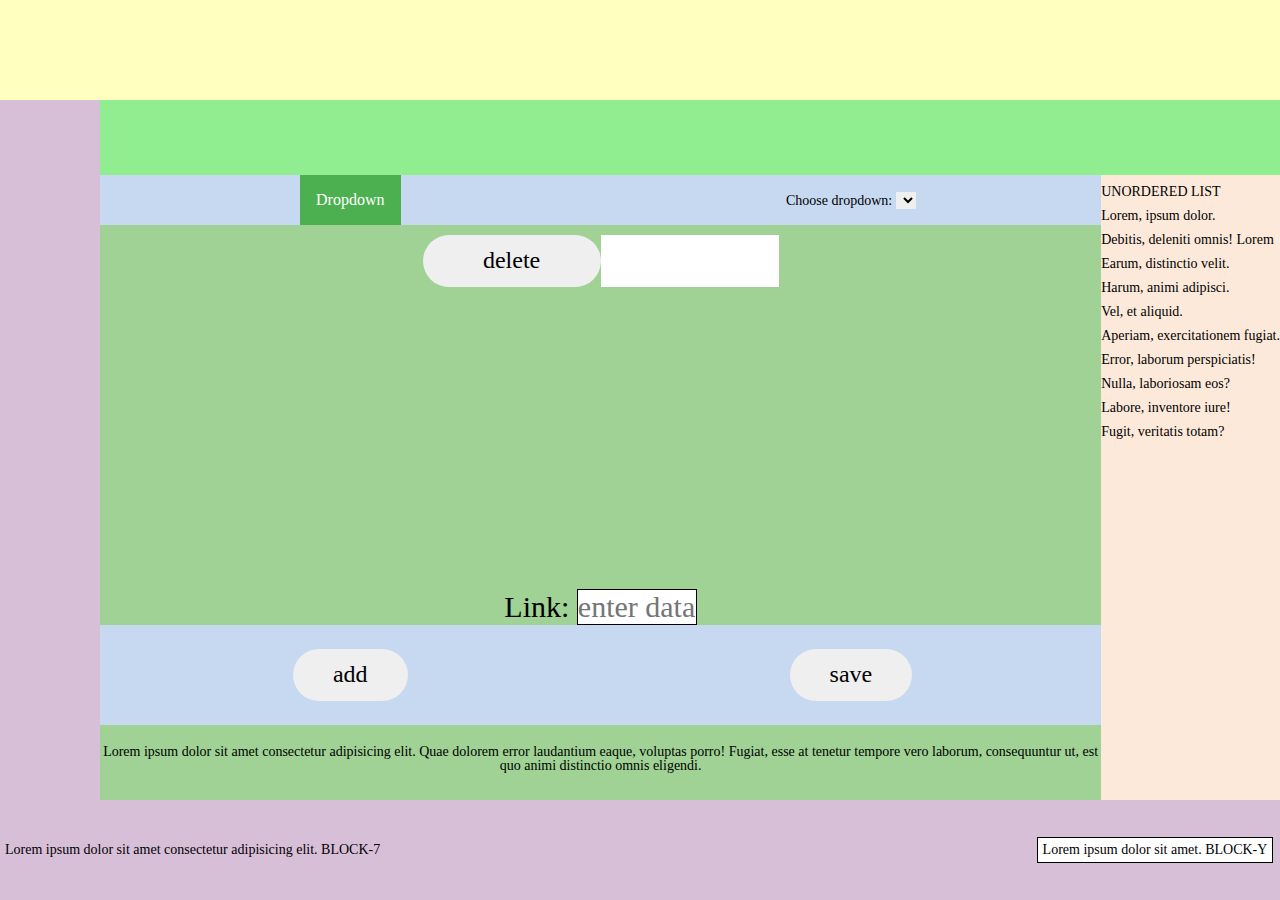
<file: html/index.html>
<!DOCTYPE html>
<html lang="en">
<head>
    <meta charset="UTF-8">
    <meta http-equiv="X-UA-Compatible" content="IE=edge">
    <meta name="viewport" content="width=device-width, initial-scale=1.0">

    <link rel="stylesheet" href="../css/configStyles/normalize.css">
    <link rel="stylesheet" href="../css/configStyles/resetStyle.css">
    <link rel="stylesheet" href="../css/styleIndex.css">

    <title>Lab3</title>
</head>
<body>
    <div class="wrapper">
        <header class="header">
           
        </header>

        <main class="main">
            <aside class="main__block-2">
               
            </aside>

            <nav class="main__navigation-3">
              
            </nav>

            <section class="main__block-4">
                <div class="dropdown__main">
                    <div class="dropdown">
                        <button class="dropbtn">Dropdown</button>
                        <div class="dropdown-content">

                        </div>
                      </div>

                      <div class="select-Dropdown">
                          <label for="select">Choose dropdown: </label>
                          <select name="select" id="" class="dropdown__select">
                          </select>
                      </div>
                </div>
                    

                <div class="dropdown__forms-area">
                    <div class="deleteArea">
                        <button class="deleteMenuPoint">delete</button>
                        <input type="text" class="deleteInput">
                    </div>

                    <form class="dropdown-from">
                        <label for="dropdown-input" class="input-title">Link: </label>
                        <input placeholder="enter data" type="text" class="dropdown-input">
                    </form>
                </div>

                <div class="dropdown__button-area-footer">
                    <button class="addMenuPoint">add</button>
                    <button class="saveMenuPoint">save</button>
                </div>
            </section>

            <aside class="main__block-5">
                <ul class="main__unordered-list">
                    <li class="list__item">UNORDERED LIST</li>
                    <li class="list__item">Lorem, ipsum dolor.</li>
                    <li class="list__item">Debitis, deleniti omnis! Lorem</li>
                    <li class="list__item">Earum, distinctio velit.</li>
                    <li class="list__item">Harum, animi adipisci.</li>
                    <li class="list__item">Vel, et aliquid.</li>
                    <li class="list__item">Aperiam, exercitationem fugiat.</li>
                    <li class="list__item">Error, laborum perspiciatis!</li>
                    <li class="list__item">Nulla, laboriosam eos?</li>
                    <li class="list__item">Labore, inventore iure!</li>
                    <li class="list__item">Fugit, veritatis totam?</li>
                </ul>
            </aside>

            <section class="main__block-6">
                <h2>Lorem ipsum dolor sit amet consectetur adipisicing elit. Quae dolorem error laudantium eaque, voluptas porro! Fugiat, esse at tenetur tempore vero laborum, consequuntur ut, est quo animi distinctio omnis eligendi.</h2>
            </section>
        </main>

        <footer class="footer">
            <div class="footer__block">
                <div class="footer__block-7">
                    <h1>Lorem ipsum dolor sit amet consectetur adipisicing elit. BLOCK-7</h1>
                </div>
                
                <div class="footer__block-y">
                    <p>Lorem ipsum dolor sit amet. BLOCK-Y</p>
                </div>
            </div>
        </footer>
    </div>
</body>
<script src="../js/index.js"></script>
</html>
</file>
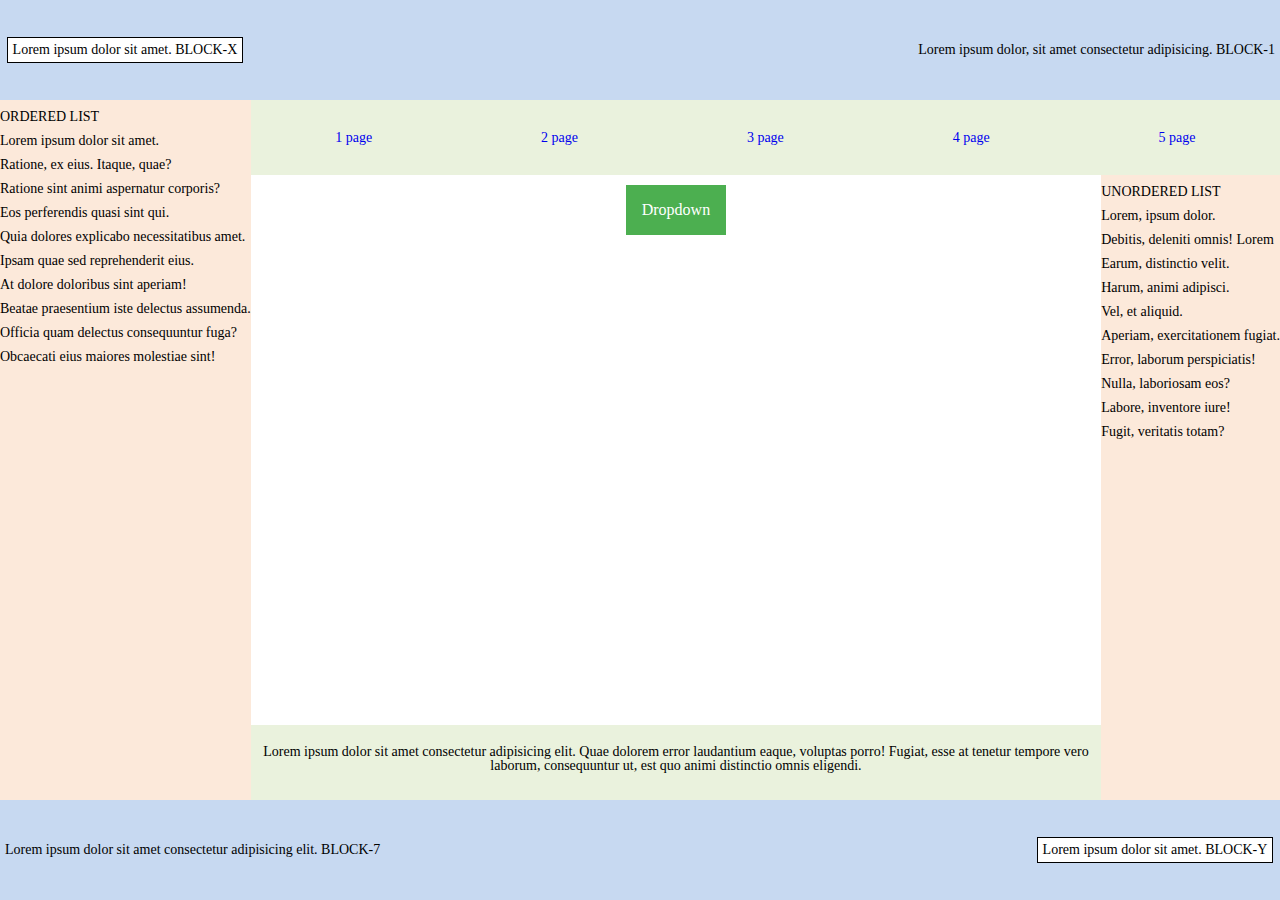
<file: html/index-2.html>
<!DOCTYPE html>
<html lang="en">
<head>
    <meta charset="UTF-8">
    <meta http-equiv="X-UA-Compatible" content="IE=edge">
    <meta name="viewport" content="width=device-width, initial-scale=1.0">
    
    <link rel="stylesheet" href="../css/configStyles/normalize.css">
    <link rel="stylesheet" href="../css/configStyles/resetStyle.css">
    <link rel="stylesheet" href="../css/style.css">

    <title>Lab3</title>
</head>
<body>
    <div class="wrapper">
        <header class="header">
            <div class="header__block">
                <div class="header__block-1">
                    <h1>Lorem ipsum dolor, sit amet consectetur adipisicing. BLOCK-1</h1>
                </div>

                <div class="header__block-x">
                    <p>Lorem ipsum dolor sit amet. BLOCK-X</p>
                </div>
            </div>
        </header>

        <main class="main">
            <aside class="main__block-2">
                <ol class="main__ordered-list">
                    <li class="list__item">ORDERED LIST</li>
                    <li class="list__item">Lorem ipsum dolor sit amet.</li>
                    <li class="list__item">Ratione, ex eius. Itaque, quae?</li>
                    <li class="list__item">Ratione sint animi aspernatur corporis?</li>
                    <li class="list__item">Eos perferendis quasi sint qui.</li>
                    <li class="list__item">Quia dolores explicabo necessitatibus amet.</li>
                    <li class="list__item">Ipsam quae sed reprehenderit eius.</li>
                    <li class="list__item">At dolore doloribus sint aperiam!</li>
                    <li class="list__item">Beatae praesentium iste delectus assumenda.</li>
                    <li class="list__item">Officia quam delectus consequuntur fuga?</li>
                    <li class="list__item">Obcaecati eius maiores molestiae sint!</li>
                </ol>
            </aside>

            <nav class="main__navigation-3">
                <ul class="main__navigation">
                    <li class="navigation__item"><a href="../html/index.html" class="item__link">1 page</a></li>
                    <li class="navigation__item"><a href="../html/index-2.html" class="item__link">2 page</a></li>
                    <li class="navigation__item"><a href="../html/index-3.html" class="item__link">3 page</a></li>
                    <li class="navigation__item"><a href="../html/index-4.html" class="item__link">4 page</a></li>
                    <li class="navigation__item"><a href="../html/index-5.html" class="item__link">5 page</a></li>
                </ul>
            </nav>

            <section class="main__block-4">
                <div class="dropdown">
                    <button class="dropbtn">Dropdown</button>
                    <div class="dropdown-content">

                    </div>
                  </div>
            </section>

            <aside class="main__block-5">
                <ul class="main__unordered-list">
                    <li class="list__item">UNORDERED LIST</li>
                    <li class="list__item">Lorem, ipsum dolor.</li>
                    <li class="list__item">Debitis, deleniti omnis! Lorem</li>
                    <li class="list__item">Earum, distinctio velit.</li>
                    <li class="list__item">Harum, animi adipisci.</li>
                    <li class="list__item">Vel, et aliquid.</li>
                    <li class="list__item">Aperiam, exercitationem fugiat.</li>
                    <li class="list__item">Error, laborum perspiciatis!</li>
                    <li class="list__item">Nulla, laboriosam eos?</li>
                    <li class="list__item">Labore, inventore iure!</li>
                    <li class="list__item">Fugit, veritatis totam?</li>
                </ul>
            </aside>

            <section class="main__block-6">
                <h2>Lorem ipsum dolor sit amet consectetur adipisicing elit. Quae dolorem error laudantium eaque, voluptas porro! Fugiat, esse at tenetur tempore vero laborum, consequuntur ut, est quo animi distinctio omnis eligendi.</h2>
            </section>
        </main>

        <footer class="footer">
            <div class="footer__block">
                <div class="footer__block-7">
                    <h1>Lorem ipsum dolor sit amet consectetur adipisicing elit. BLOCK-7</h1>
                </div>
                
                <div class="footer__block-y">
                    <p>Lorem ipsum dolor sit amet. BLOCK-Y</p>
                </div>
            </div>
        </footer>
    </div>
</body>
<script src="../js/index-2.js"></script>
</html>
</file>
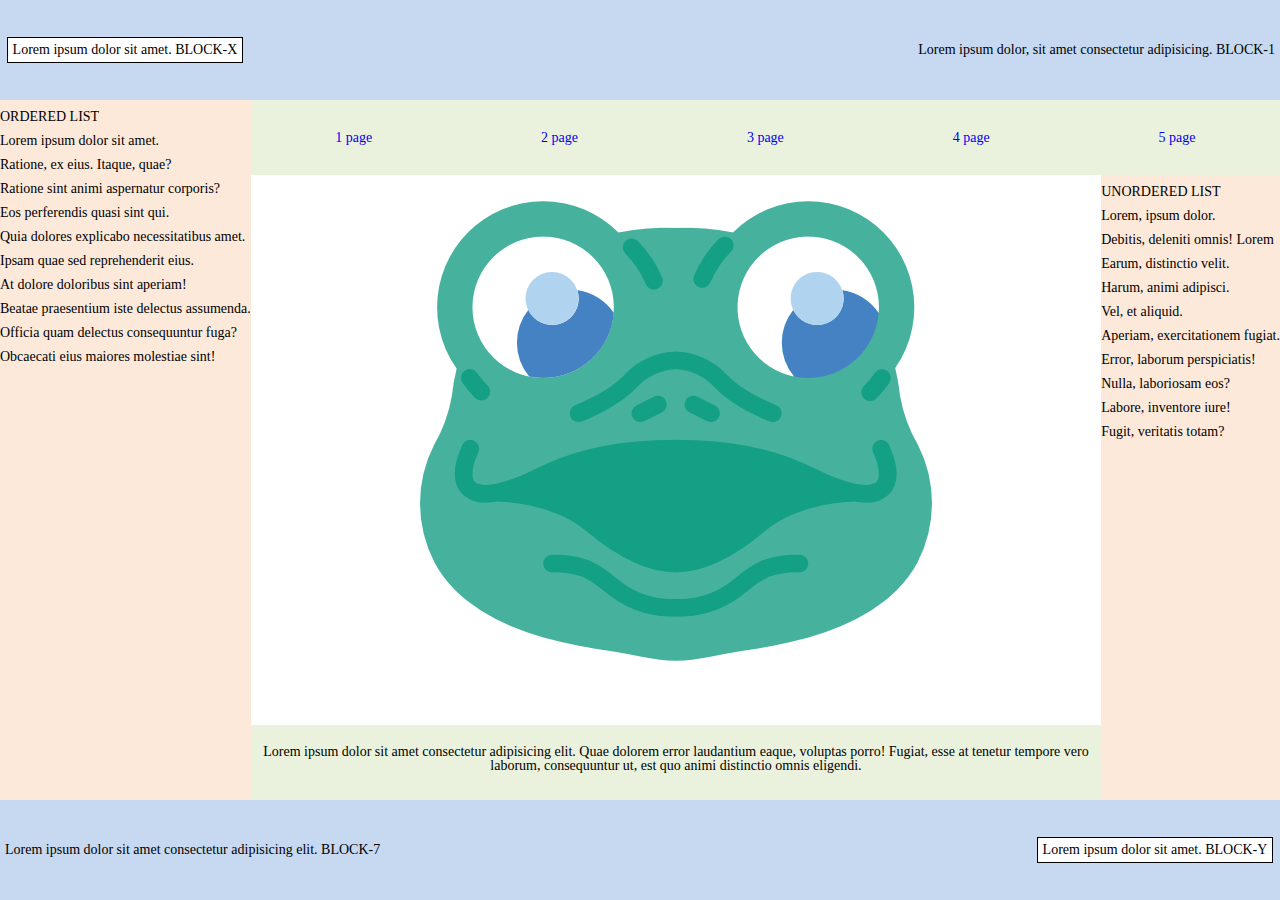
<file: html/index-3.html>
<!DOCTYPE html>
<html lang="en">
<head>
    <meta charset="UTF-8">
    <meta http-equiv="X-UA-Compatible" content="IE=edge">
    <meta name="viewport" content="width=device-width, initial-scale=1.0">
    
    <link rel="stylesheet" href="../css/configStyles/normalize.css">
    <link rel="stylesheet" href="../css/configStyles/resetStyle.css">
    <link rel="stylesheet" href="../css/style.css">

    <title>Lab3</title>
</head>
<body>
    <div class="wrapper">
        <header class="header">
            <div class="header__block">
                <div class="header__block-1">
                    <h1>Lorem ipsum dolor, sit amet consectetur adipisicing. BLOCK-1</h1>
                </div>

                <div class="header__block-x">
                    <p>Lorem ipsum dolor sit amet. BLOCK-X</p>
                </div>
            </div>
        </header>

        <main class="main">
            <aside class="main__block-2">
                <ol class="main__ordered-list">
                    <li class="list__item">ORDERED LIST</li>
                    <li class="list__item">Lorem ipsum dolor sit amet.</li>
                    <li class="list__item">Ratione, ex eius. Itaque, quae?</li>
                    <li class="list__item">Ratione sint animi aspernatur corporis?</li>
                    <li class="list__item">Eos perferendis quasi sint qui.</li>
                    <li class="list__item">Quia dolores explicabo necessitatibus amet.</li>
                    <li class="list__item">Ipsam quae sed reprehenderit eius.</li>
                    <li class="list__item">At dolore doloribus sint aperiam!</li>
                    <li class="list__item">Beatae praesentium iste delectus assumenda.</li>
                    <li class="list__item">Officia quam delectus consequuntur fuga?</li>
                    <li class="list__item">Obcaecati eius maiores molestiae sint!</li>
                </ol>
            </aside>

            <nav class="main__navigation-3">
                <ul class="main__navigation">
                    <li class="navigation__item"><a href="../html/index.html" class="item__link">1 page</a></li>
                    <li class="navigation__item"><a href="../html/index-2.html" class="item__link">2 page</a></li>
                    <li class="navigation__item"><a href="../html/index-3.html" class="item__link">3 page</a></li>
                    <li class="navigation__item"><a href="../html/index-4.html" class="item__link">4 page</a></li>
                    <li class="navigation__item"><a href="../html/index-5.html" class="item__link">5 page</a></li>
                </ul>
            </nav>

            <section class="main__block-4">
                <figure class="main__photo">
                    <img src="../img/frog-3.png" alt="" class="main__image" usemap="#frog">

                    <map name="frog">
                        <area shape="circle" coords="255,225, 150" href="https://www.google.com.ua" alt="">
                    </map>
                </figure>
            </section>

            <aside class="main__block-5">
                <ul class="main__unordered-list">
                    <li class="list__item">UNORDERED LIST</li>
                    <li class="list__item">Lorem, ipsum dolor.</li>
                    <li class="list__item">Debitis, deleniti omnis! Lorem</li>
                    <li class="list__item">Earum, distinctio velit.</li>
                    <li class="list__item">Harum, animi adipisci.</li>
                    <li class="list__item">Vel, et aliquid.</li>
                    <li class="list__item">Aperiam, exercitationem fugiat.</li>
                    <li class="list__item">Error, laborum perspiciatis!</li>
                    <li class="list__item">Nulla, laboriosam eos?</li>
                    <li class="list__item">Labore, inventore iure!</li>
                    <li class="list__item">Fugit, veritatis totam?</li>
                </ul>
            </aside>

            <section class="main__block-6">
                <h2>Lorem ipsum dolor sit amet consectetur adipisicing elit. Quae dolorem error laudantium eaque, voluptas porro! Fugiat, esse at tenetur tempore vero laborum, consequuntur ut, est quo animi distinctio omnis eligendi.</h2>
            </section>
        </main>

        <footer class="footer">
            <div class="footer__block">
                <div class="footer__block-7">
                    <h1>Lorem ipsum dolor sit amet consectetur adipisicing elit. BLOCK-7</h1>
                </div>
                
                <div class="footer__block-y">
                    <p>Lorem ipsum dolor sit amet. BLOCK-Y</p>
                </div>
            </div>
        </footer>
    </div>
</body>
</html>
</file>
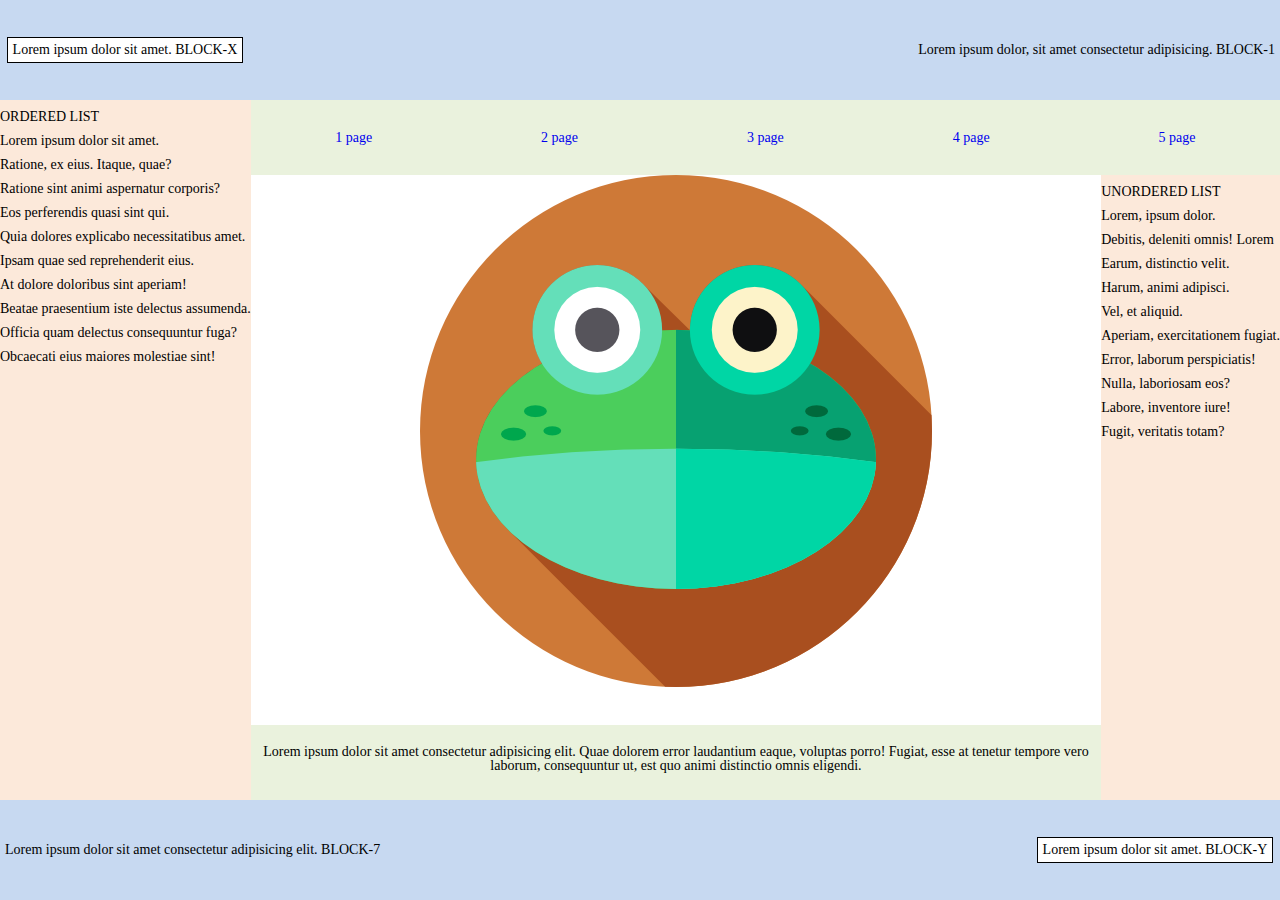
<file: html/index-4.html>
<!DOCTYPE html>
<html lang="en">
<head>
    <meta charset="UTF-8">
    <meta http-equiv="X-UA-Compatible" content="IE=edge">
    <meta name="viewport" content="width=device-width, initial-scale=1.0">
    
    <link rel="stylesheet" href="../css/configStyles/normalize.css">
    <link rel="stylesheet" href="../css/configStyles/resetStyle.css">
    <link rel="stylesheet" href="../css/style.css">

    <title>Lab3</title>
</head>
<body>
    <div class="wrapper">
        <header class="header">
            <div class="header__block">
                <div class="header__block-1">
                    <h1>Lorem ipsum dolor, sit amet consectetur adipisicing. BLOCK-1</h1>
                </div>

                <div class="header__block-x">
                    <p>Lorem ipsum dolor sit amet. BLOCK-X</p>
                </div>
            </div>
        </header>

        <main class="main">
            <aside class="main__block-2">
                <ol class="main__ordered-list">
                    <li class="list__item">ORDERED LIST</li>
                    <li class="list__item">Lorem ipsum dolor sit amet.</li>
                    <li class="list__item">Ratione, ex eius. Itaque, quae?</li>
                    <li class="list__item">Ratione sint animi aspernatur corporis?</li>
                    <li class="list__item">Eos perferendis quasi sint qui.</li>
                    <li class="list__item">Quia dolores explicabo necessitatibus amet.</li>
                    <li class="list__item">Ipsam quae sed reprehenderit eius.</li>
                    <li class="list__item">At dolore doloribus sint aperiam!</li>
                    <li class="list__item">Beatae praesentium iste delectus assumenda.</li>
                    <li class="list__item">Officia quam delectus consequuntur fuga?</li>
                    <li class="list__item">Obcaecati eius maiores molestiae sint!</li>
                </ol>
            </aside>

            <nav class="main__navigation-3">
                <ul class="main__navigation">
                    <li class="navigation__item"><a href="../html/index.html" class="item__link">1 page</a></li>
                    <li class="navigation__item"><a href="../html/index-2.html" class="item__link">2 page</a></li>
                    <li class="navigation__item"><a href="../html/index-3.html" class="item__link">3 page</a></li>
                    <li class="navigation__item"><a href="../html/index-4.html" class="item__link">4 page</a></li>
                    <li class="navigation__item"><a href="../html/index-5.html" class="item__link">5 page</a></li>
                </ul>
            </nav>

            <section class="main__block-4">
                <figure class="main__photo">
                    <img src="../img/frog-4.png" alt="" class="main__image" usemap="#frog">

                    <map name="frog">
                        <area shape="circle" coords="255,225, 150" href="https://www.google.com.ua" alt="">
                    </map>
                </figure>
            </section>

            <aside class="main__block-5">
                <ul class="main__unordered-list">
                    <li class="list__item">UNORDERED LIST</li>
                    <li class="list__item">Lorem, ipsum dolor.</li>
                    <li class="list__item">Debitis, deleniti omnis! Lorem</li>
                    <li class="list__item">Earum, distinctio velit.</li>
                    <li class="list__item">Harum, animi adipisci.</li>
                    <li class="list__item">Vel, et aliquid.</li>
                    <li class="list__item">Aperiam, exercitationem fugiat.</li>
                    <li class="list__item">Error, laborum perspiciatis!</li>
                    <li class="list__item">Nulla, laboriosam eos?</li>
                    <li class="list__item">Labore, inventore iure!</li>
                    <li class="list__item">Fugit, veritatis totam?</li>
                </ul>
            </aside>

            <section class="main__block-6">
                <h2>Lorem ipsum dolor sit amet consectetur adipisicing elit. Quae dolorem error laudantium eaque, voluptas porro! Fugiat, esse at tenetur tempore vero laborum, consequuntur ut, est quo animi distinctio omnis eligendi.</h2>
            </section>
        </main>

        <footer class="footer">
            <div class="footer__block">
                <div class="footer__block-7">
                    <h1>Lorem ipsum dolor sit amet consectetur adipisicing elit. BLOCK-7</h1>
                </div>
                
                <div class="footer__block-y">
                    <p>Lorem ipsum dolor sit amet. BLOCK-Y</p>
                </div>
            </div>
        </footer>
    </div>
</body>
</html>
</file>
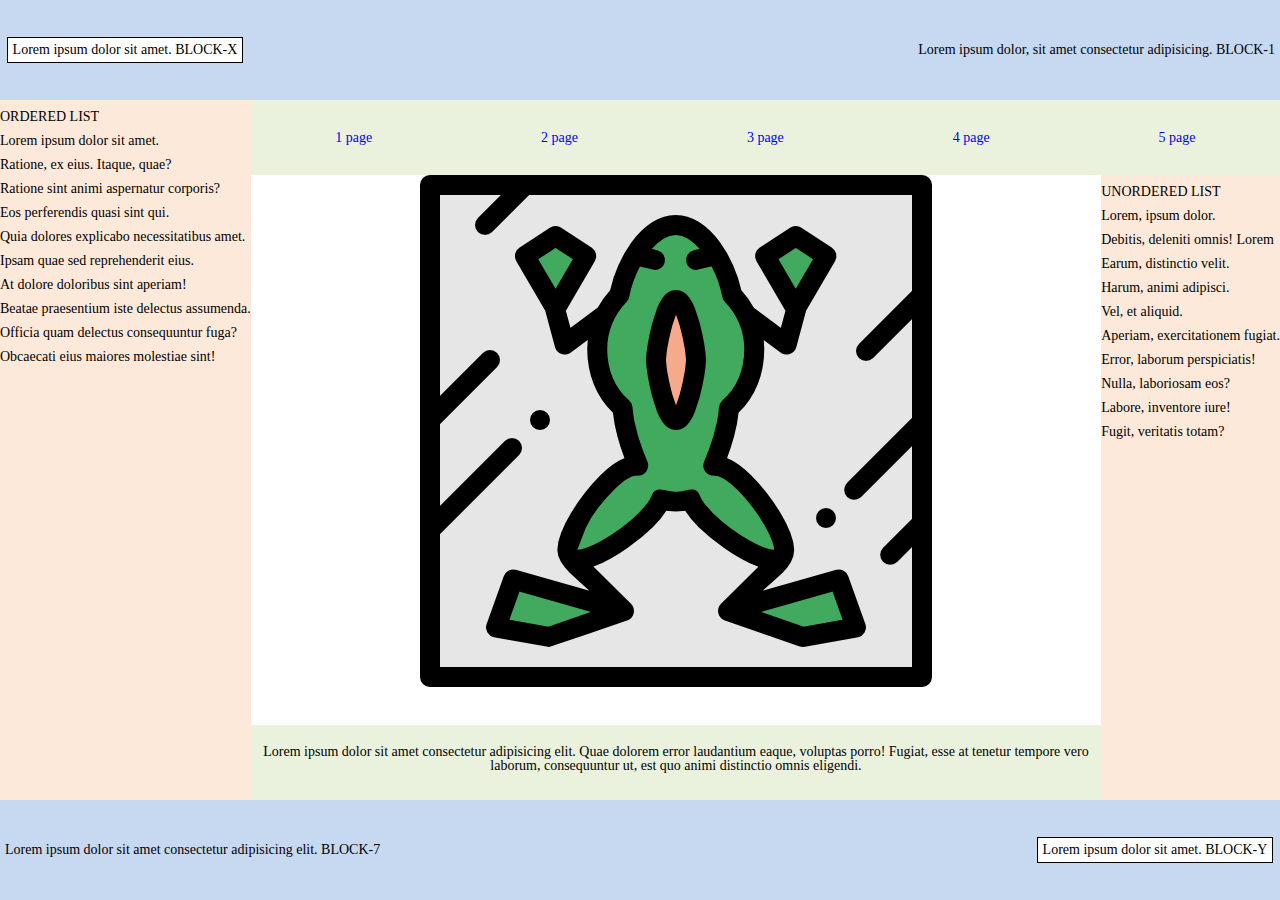
<file: html/index-5.html>
<!DOCTYPE html>
<html lang="en">
<head>
    <meta charset="UTF-8">
    <meta http-equiv="X-UA-Compatible" content="IE=edge">
    <meta name="viewport" content="width=device-width, initial-scale=1.0">
    
    <link rel="stylesheet" href="../css/configStyles/normalize.css">
    <link rel="stylesheet" href="../css/configStyles/resetStyle.css">
    <link rel="stylesheet" href="../css/style.css">

    <title>Lab3</title>
</head>
<body>
    <div class="wrapper">
        <header class="header">
            <div class="header__block">
                <div class="header__block-1">
                    <h1>Lorem ipsum dolor, sit amet consectetur adipisicing. BLOCK-1</h1>
                </div>

                <div class="header__block-x">
                    <p>Lorem ipsum dolor sit amet. BLOCK-X</p>
                </div>
            </div>
        </header>

        <main class="main">
            <aside class="main__block-2">
                <ol class="main__ordered-list">
                    <li class="list__item">ORDERED LIST</li>
                    <li class="list__item">Lorem ipsum dolor sit amet.</li>
                    <li class="list__item">Ratione, ex eius. Itaque, quae?</li>
                    <li class="list__item">Ratione sint animi aspernatur corporis?</li>
                    <li class="list__item">Eos perferendis quasi sint qui.</li>
                    <li class="list__item">Quia dolores explicabo necessitatibus amet.</li>
                    <li class="list__item">Ipsam quae sed reprehenderit eius.</li>
                    <li class="list__item">At dolore doloribus sint aperiam!</li>
                    <li class="list__item">Beatae praesentium iste delectus assumenda.</li>
                    <li class="list__item">Officia quam delectus consequuntur fuga?</li>
                    <li class="list__item">Obcaecati eius maiores molestiae sint!</li>
                </ol>
            </aside>

            <nav class="main__navigation-3">
                <ul class="main__navigation">
                    <li class="navigation__item"><a href="../html/index.html" class="item__link">1 page</a></li>
                    <li class="navigation__item"><a href="../html/index-2.html" class="item__link">2 page</a></li>
                    <li class="navigation__item"><a href="../html/index-3.html" class="item__link">3 page</a></li>
                    <li class="navigation__item"><a href="../html/index-4.html" class="item__link">4 page</a></li>
                    <li class="navigation__item"><a href="../html/index-5.html" class="item__link">5 page</a></li>
                </ul>
            </nav>

            <section class="main__block-4">
                <figure class="main__photo">
                    <img src="../img/frog-5.png" alt="" class="main__image" usemap="#frog">

                    <map name="frog">
                        <area shape="circle" coords="255,225, 150" href="https://www.google.com.ua" alt="">
                    </map>
                </figure>
            </section>

            <aside class="main__block-5">
                <ul class="main__unordered-list">
                    <li class="list__item">UNORDERED LIST</li>
                    <li class="list__item">Lorem, ipsum dolor.</li>
                    <li class="list__item">Debitis, deleniti omnis! Lorem</li>
                    <li class="list__item">Earum, distinctio velit.</li>
                    <li class="list__item">Harum, animi adipisci.</li>
                    <li class="list__item">Vel, et aliquid.</li>
                    <li class="list__item">Aperiam, exercitationem fugiat.</li>
                    <li class="list__item">Error, laborum perspiciatis!</li>
                    <li class="list__item">Nulla, laboriosam eos?</li>
                    <li class="list__item">Labore, inventore iure!</li>
                    <li class="list__item">Fugit, veritatis totam?</li>
                </ul>
            </aside>

            <section class="main__block-6">
                <h2>Lorem ipsum dolor sit amet consectetur adipisicing elit. Quae dolorem error laudantium eaque, voluptas porro! Fugiat, esse at tenetur tempore vero laborum, consequuntur ut, est quo animi distinctio omnis eligendi.</h2>
            </section>
        </main>

        <footer class="footer">
            <div class="footer__block">
                <div class="footer__block-7">
                    <h1>Lorem ipsum dolor sit amet consectetur adipisicing elit. BLOCK-7</h1>
                </div>
                
                <div class="footer__block-y">
                    <p>Lorem ipsum dolor sit amet. BLOCK-Y</p>
                </div>
            </div>
        </footer>
    </div>
</body>
</html>
</file>
<file: css/styleIndex.css>
/* Variables */
:root{
    --header-footer-color: #c7d9f1;
    --aside-color: #fce9da;
    --navigation-color: #eaf2dd;
    --other-color: #fff;
}

/* Global */
.wrapper{
    min-height: 100%;
    display: grid;
    grid-template: minmax(100px, auto) 1fr minmax(100px, auto) / 1fr;
    grid-template-areas: 
    "header"
    "main"
    "footer";
}

/* Header */
.header{
    grid-area: header;
    background-color: rgba(255, 255, 128, .5);
    min-height: 100px;
}
.header__block{
    display: grid;
    grid-template: minmax(100px, auto) / 250px 1fr;
    align-items: center;
    justify-items: center;
}
.header__block-x{
    background:var(--other-color);
    order: 0; 
    padding: 5px; 
    border: solid black 1px;  
}

.header__block-1 {
    justify-self: end;
    padding-right: 5px;
    order: 1;
}

/* Main */
.main{
    grid-area: main;
    display: grid;
    grid-template: minmax(75px, auto)  1fr minmax(75px, auto)/ minmax(100px, auto) 1fr minmax(100px, auto);
}

.main__block-2{
grid-row: 1/4;
grid-column: 1/2;
background-color: thistle;
}

.list__item{
    padding-top: 10px;
}

.main__navigation-3{
grid-row: 1/2;
grid-column: 2/4;
background-color: lightgreen;
}

.main__navigation{
    display: grid;
    grid-template: minmax(75px, auto) / repeat(5, 1fr);
    align-items: center;
    justify-items: center;
}

.navigation__item:hover{
    font-size: 20px;
}

.main__block-4{
grid-row: 2/3;
grid-column: 2/3;
display: grid;
grid-template: minmax(50px, 0.5fr) 4fr minmax(90px, 1fr)/ 1fr;
}

/*DropDown adder*/
.dropdown__main{
grid-row: 1/2;
background-color: var(--header-footer-color);
display: grid;
justify-items: center;
align-items: center;
grid-template: 1fr / 1fr 1fr;
}

.dropdown__forms-area{
    grid-row: 2/3;
    display: grid;
    grid-template: 1fr 1fr / 1fr;
    justify-items: center;
    align-items: end;
    background-color: rgb(63, 165, 42,0.5);
}

.deleteArea{
    align-self: start;
    display: grid;
    grid-template: 1fr / 1fr 1fr;
}

.deleteInput{
    margin-top: 10px;
}

.deleteMenuPoint{
    margin-top: 10px;
}

.input-title{
    font-size: 30px;
}

.dropdown-input{
    font-size: 30px;
    border: black solid 1px;
    width: 120px;
}

.dropdown__button-area-footer{
    grid-row:3/4;
    background-color: var(--header-footer-color);
    display: grid;
    grid-template: 1fr/ 1fr 1fr;

    justify-items: center;
    align-items: center;
}

.addMenuPoint, .saveMenuPoint, .deleteMenuPoint{
    display: block;

    padding: 12px 40px;
    border-radius: 30px;
    font-size: 24px;
    transition: .5s;
}

.addMenuPoint:hover, .saveMenuPoint:hover, .deleteMenuPoint:hover{
    background-color: var(--aside-color)
}

.addMenuPoint:active, .saveMenuPoint:active, .deleteMenuPoint:active{
    transition: 0s;
    background-color: var(--navigation-color)
}

.main__photo{
    text-align: center;
}

.main__block-5{
grid-column: 3/4;
grid-row: 2/4;
background-color: var(--aside-color);
}

.main__block-6{
grid-column: 2/3;
grid-row: 3/4;
background-color: rgb(63, 165, 42,0.5);
text-align: center;
padding-top: 20px;
}

/* Footer */
.footer{
    grid-area: footer;
    background-color: thistle;
    min-height: 100px;
}

.footer__block{
    display: grid;
    grid-template: minmax(100px, auto) / 1fr 250px;
    align-items: center;
    justify-items: center;
}

.footer__block-7{
justify-self: start;
padding-left: 5px;
}

.footer__block-y{
    background-color:var(--other-color);
    padding: 5px;
    border: solid black 1px;
}

/*DropDown*/
.dropbtn {
    background-color: #4CAF50;
    color: white;
    padding: 16px;
    font-size: 16px;
    border: none;
    cursor: pointer;
  }
  
  /* The container <div> - needed to position the dropdown content */
  .dropdown {
    position: relative;
    display: inline-block;
  }
  
  /* Dropdown Content (Hidden by Default) */
  .dropdown-content {
    display: none;
    position: absolute;
    background-color: #f9f9f9;
    min-width: 160px;
    box-shadow: 0px 8px 16px 0px rgba(0,0,0,0.2);
    z-index: 1;
  }
  
  /* Links inside the dropdown */
  .dropdown-content a {
    color: black;
    padding: 12px 16px;
    text-decoration: none;
    display: block;
  }
  
  /* Change color of dropdown links on hover */
  .dropdown-content a:hover {background-color: #f1f1f1}
  
  /* Show the dropdown menu on hover */
  .dropdown:hover .dropdown-content {
    display: block;
  }
  
  /* Change the background color of the dropdown button when the dropdown content is shown */
  .dropdown:hover .dropbtn {
    background-color: #3e8e41;
  }
</file>
<file: css/style.css>
/* Variables */
:root{
    --header-footer-color: #c7d9f1;
    --aside-color: #fce9da;
    --navigation-color: #eaf2dd;
    --other-color: #fff;
}

/* Global */
.wrapper{
    min-height: 100%;
    display: grid;
    grid-template: minmax(100px, auto) 1fr minmax(100px, auto) / 1fr;
    grid-template-areas: 
    "header"
    "main"
    "footer";
}

/* Header */
.header{
    grid-area: header;
    background-color: var(--header-footer-color);
    min-height: 100px;
}
.header__block{
    display: grid;
    grid-template: minmax(100px, auto) / 250px 1fr;
    align-items: center;
    justify-items: center;
}
.header__block-x{
    background:var(--other-color);
    order: 0; 
    padding: 5px; 
    border: solid black 1px;  
}

.header__block-1 {
    justify-self: end;
    padding-right: 5px;
    order: 1;
}

/* Main */
.main{
    grid-area: main;
    display: grid;
    grid-template: minmax(75px, auto)  1fr minmax(75px, auto)/ minmax(100px, auto) 1fr minmax(100px, auto);
}

.main__block-2{
grid-row: 1/4;
grid-column: 1/2;
background-color: var(--aside-color);
}

.list__item{
    padding-top: 10px;
}

.main__navigation-3{
grid-row: 1/2;
grid-column: 2/4;
background-color: var(--navigation-color)
}

.main__navigation{
    display: grid;
    grid-template: minmax(75px, auto) / repeat(5, 1fr);
    align-items: center;
    justify-items: center;
}

.navigation__item:hover{
    font-size: 20px;
}

.main__block-4{
grid-row: 2/3;
grid-column: 2/3;
display: grid;
}

.dropdown{
    justify-self: center;
    margin-top: 10px;
}

.dropbtn {
    background-color: #4CAF50;
    color: white;
    padding: 16px;
    font-size: 16px;
    border: none;
    cursor: pointer;
  }
  
  /* The container <div> - needed to position the dropdown content */
  .dropdown {
    position: relative;
    display: inline-block;
  }
  
  /* Dropdown Content (Hidden by Default) */
  .dropdown-content {
    display: none;
    position: absolute;
    background-color: #f9f9f9;
    min-width: 160px;
    box-shadow: 0px 8px 16px 0px rgba(0,0,0,0.2);
    z-index: 1;
  }
  
  /* Links inside the dropdown */
  .dropdown-content a {
    color: black;
    padding: 12px 16px;
    text-decoration: none;
    display: block;
  }
  
  /* Change color of dropdown links on hover */
  .dropdown-content a:hover {background-color: #f1f1f1}
  
  /* Show the dropdown menu on hover */
  .dropdown:hover .dropdown-content {
    display: block;
  }
  
  /* Change the background color of the dropdown button when the dropdown content is shown */
  .dropdown:hover .dropbtn {
    background-color: #3e8e41;
  }

.main__photo{
    text-align: center;
}

.main__block-5{
grid-column: 3/4;
grid-row: 2/4;
background-color: var(--aside-color);
}

.main__block-6{
grid-column: 2/3;
grid-row: 3/4;
background-color: var(--navigation-color);
text-align: center;
padding-top: 20px;
}

/* Footer */
.footer{
    grid-area: footer;
    background-color: var(--header-footer-color);
    min-height: 100px;
}

.footer__block{
    display: grid;
    grid-template: minmax(100px, auto) / 1fr 250px;
    align-items: center;
    justify-items: center;
}

.footer__block-7{
justify-self: start;
padding-left: 5px;
}

.footer__block-y{
    background-color:var(--other-color);
    padding: 5px;
    border: solid black 1px;
}
</file>
<file: css/configStyles/resetStyle.css>
/*Обнуление*/
*{
	padding: 0;
	margin: 0;
	border: 0;
}
*,*:before,*:after{
	-moz-box-sizing: border-box;
	-webkit-box-sizing: border-box;
	box-sizing: border-box;
}
:focus,:active{outline: none;}
a:focus,a:active{outline: none;}
nav,footer,header,aside{display: block;}
html,body{
	height: 100%;
	width: 100%;
	font-size: 100%;
	line-height: 1;
	font-size: 14px;
	-ms-text-size-adjust: 100%;
	-moz-text-size-adjust: 100%;
	-webkit-text-size-adjust: 100%;
}
input,button,textarea{font-family:inherit;}
input::-ms-clear{display: none;}
button{cursor: pointer;}
button::-moz-focus-inner {padding:0;border:0;}
a, a:visited{text-decoration: none;}
a:hover{text-decoration: none;}
ul li{list-style: none;}
img{vertical-align: top;}
h1,h2,h3,h4,h5,h6{font-size:inherit;font-weight: 400;}
/*--------------------*/
</file>
